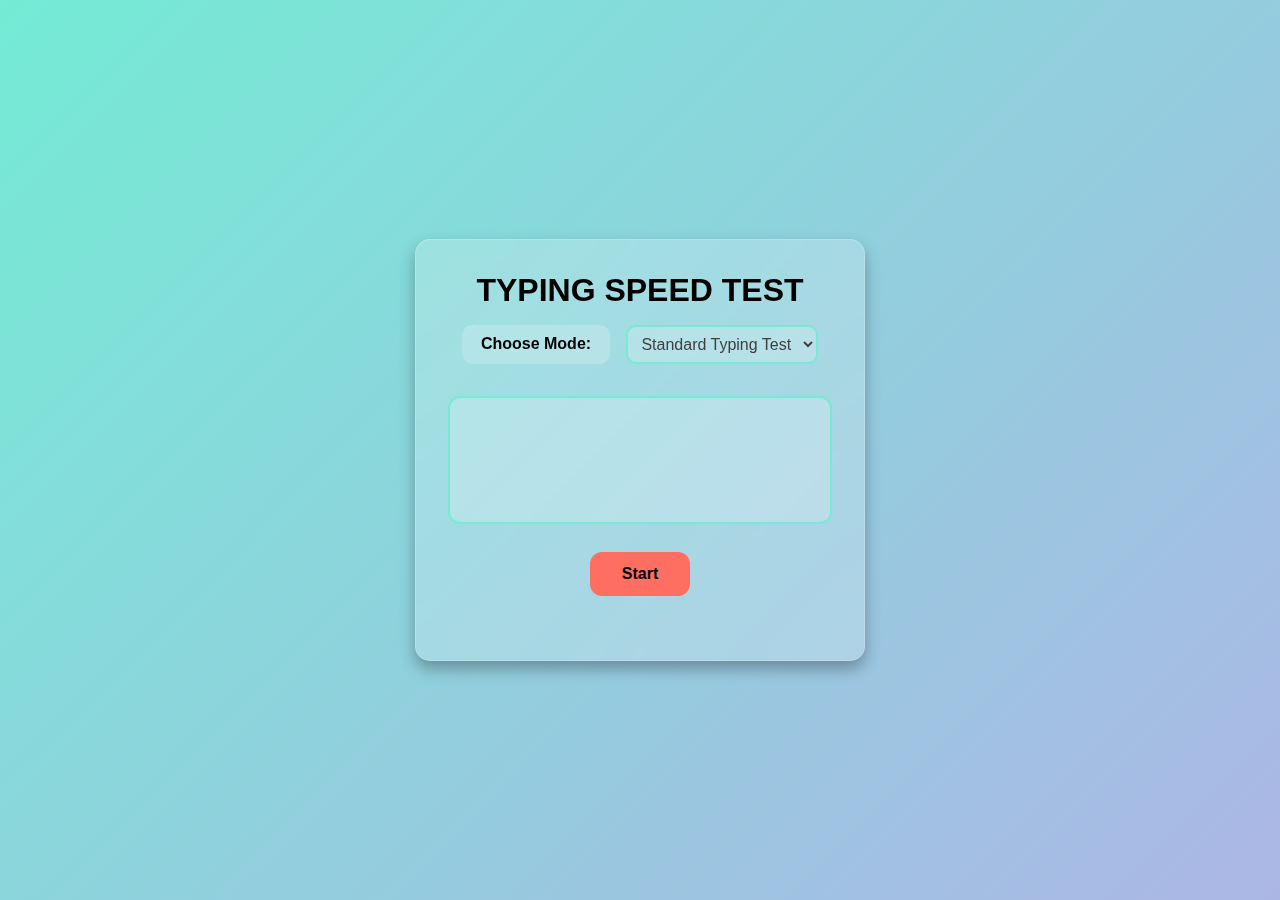
<file: index.html>
<!DOCTYPE html>
<html lang="en">
<head>
    <meta charset="UTF-8">
    <meta name="viewport" content="width=device-width, initial-scale=1.0">
    <title>Typing speed test Website</title>
    <link rel="stylesheet" href="style.css">
</head>
<body>
    <div class="container">
        <div class="content">
            <h2>Typing Speed Test</h2>
            <div class="mode-selection">
                <label for="mode">Choose Mode:</label>
                <select id="mode">
                    <option value="standard">Standard Typing Test</option>
                    <option value="live">Live Matching Test</option>
                </select>
            </div>
            <p id="ShowSentence"></p>
            <div class="TypingBox">
                <textarea name="textarea" id="textarea" cols="30" rows="10" disabled></textarea>
            </div>
            <div class="button">
                <button class="btn">Start</button>
            </div>
            <p id="score"></p>
        </div>
    </div>
    <script src="script.js"></script>
</body>
</html>
</file>
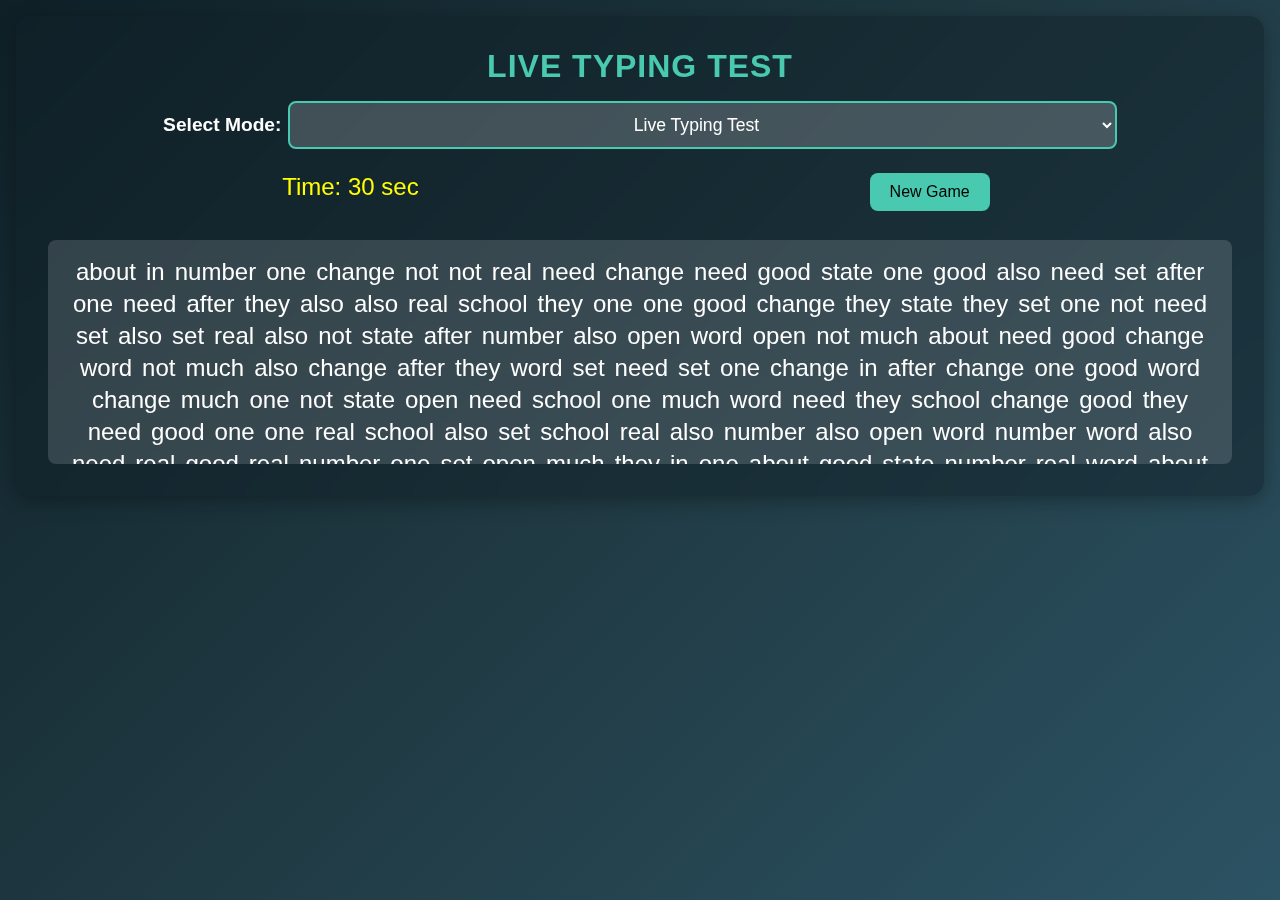
<file: live.html>
<!DOCTYPE html>
<html lang="en">
<head>
    <meta charset="UTF-8">
    <meta name="viewport" content="width=device-width, initial-scale=1.0">
    <title>Live Typing Test</title>
    <link rel="stylesheet" href="live.css">
</head>
<body>
    <div class="container">
        <h2>Live Typing Test</h2>
        
        <label for="mode">Select Mode:</label>
        <select id="mode">
            <option value="live">Live Typing Test</option>
            <option value="standard">Standard Typing Test</option>
        </select>

        <div id="header">
            <div id="info">Time: <span id="timer">30</span> sec</div>
            <div id="button">
                <button onclick="newGame()">New Game</button>
            </div>
        </div>
        <div id="test" tabindex="0">
            <div id="words"></div>
            <div id="cursor"></div>
            <div id="focus-error">Click here to focus</div>
        </div>
        <div id="result" style="display: none;">
            <h3>Results</h3>
            <p>WPM: <span id="wpm">0</span></p>
            <p>Accuracy: <span id="accuracy">0</span>%</p>
        </div>
    </div>
    <script src="typing.js"></script>
</body>
</html>
</file>
<file: style.css>
* {
    margin: 0;
    padding: 0;
    box-sizing: border-box;
    font-family: 'Poppins', sans-serif;
}

body {
    height: 100vh;
    display: flex;
    justify-content: center;
    align-items: center;
    background: linear-gradient(135deg, #74ebd5, #acb6e5);
    padding: 1rem;
}


/* Glassmorphism Container */
.container {
    background: rgba(255, 255, 255, 0.2);
    backdrop-filter: blur(10px);
    border-radius: 15px;
    padding: 2rem;
    box-shadow: 0 8px 16px rgba(0, 0, 0, 0.3);
    text-align: center;
    max-width: 450px;
    width: 90%;
    border: 1px solid rgba(255, 255, 255, 0.2);
    transition: transform 0.3s ease-in-out;
}

.container:hover {
    transform: scale(1.03);
}

/* Heading */
h2 {
    margin-bottom: 1rem;
    color: black;
    font-size: 2rem;
    font-weight: bold;
    text-transform: uppercase;
}

/* Mode Selection (Choose Mode) */
.mode-selection {
    margin-bottom: 1.5rem;
    display: flex;
    justify-content: center;
    gap: 1rem;
}

.mode-selection label {
    background: rgba(255, 255, 255, 0.2);
    color: black;
    padding: 0.6rem 1.2rem;
    border-radius: 10px;
    cursor: pointer;
    transition: all 0.3s ease-in-out;
    font-weight: bold;
}

.mode-selection input {
    display: none;
}

.mode-selection input:checked + label {
    background: #ff6f61;
    color: black;
    box-shadow: 0 0 10px rgba(255, 111, 97, 0.5);
}
/* Dropdown Styling */
select#mode {
    width: 50%;
    padding: 0.5rem;
    border-radius: 10px;
    border: 2px solid #74ebd5;
    background: rgba(255, 255, 255, 0.2);
    color: rgb(64, 63, 63);
    font-size: 1rem;
    outline: none;
    cursor: pointer;
    transition: all 0.3s ease-in-out;
    text-align: center;
}

select#mode:hover {
    border-color: #ff6f61;
}

select#mode:focus {
    background: rgba(255, 255, 255, 0.3);
    box-shadow: 0 0 10px rgba(255, 111, 97, 0.5);
}

/* Textarea */
#textarea {
    border: 2px solid #74ebd5;
    border-radius: 12px;
    height: 8rem;
    width: 100%;
    padding: 1rem;
    font-size: 1.2rem;
    background: rgba(255, 255, 255, 0.2);
    outline: none;
    transition: 0.3s;
    color: black;
    resize: none;
}

#textarea::placeholder {
    color: rgba(255, 255, 255, 0.7);
}

#textarea:focus {
    border-color: #ff6f61;
    box-shadow: 0 0 10px rgba(255, 111, 97, 0.4);
}

.btn {
    padding: 0.8rem 2rem;
    border: none;
    border-radius: 12px;
    background: #ff6f61;
    color: black;
    font-size: 1rem;
    font-weight: bold;
    margin-top: 1.5rem;
    cursor: pointer;
    transition: 0.3s ease-in-out;
}

.btn:hover {
    background: #ff3b30;
    transform: scale(1.05);
    box-shadow: 0 0 10px rgba(255, 59, 48, 0.5);
}

#ShowSentence, #score {
    font-size: 1.6rem;
    margin: 2rem 0;
    text-align: center;
    letter-spacing: 0.5px;
    font-weight: bold;
    color: #fff;
}


@media screen and (max-width: 768px) {
    .container {
        padding: 1.5rem;
        max-width: 90%;
    }

    h2 {
        font-size: 1.8rem;
    }

    .btn {
        width: 100%;
    }
}
</file>
<file: live.css>
* {
    margin: 0;
    padding: 0;
    box-sizing: border-box;
    font-family: 'Roboto', sans-serif;
}
body {
    font-size: 1.5rem;
    background: linear-gradient(135deg, #0F2027, #203A43, #2C5364); 
    color: white;
    height: 100vh;
    padding: 1rem;
    overflow: hidden;
}
.container {
    background: rgba(15, 32, 39, 0.5);
    backdrop-filter: blur(12px);
    border-radius: 15px;
    padding: 2rem;
    box-shadow: 0 5px 20px rgba(0, 0, 0, 0.3);
    text-align: center;
    width: 100%;
}
h2 {
    color: #48C9B0; 
    font-size: 2rem;
    text-transform: uppercase;
    letter-spacing: 1px;
    margin-bottom: 1rem;
}
label {
    font-weight: bold;
    font-size: 1.2rem;
}

select#mode {
    width: 70%;
    padding: 0.7rem;
    border-radius: 8px;
    border: 2px solid #48C9B0;
    background: rgba(255, 255, 255, 0.2);
    color: white;
    font-size: 1.1rem;
    outline: none;
    cursor: pointer;
    transition: all 0.3s ease-in-out;
    text-align: center;
}

select#mode:hover, select#mode:focus {
    border-color: #17A589;
    background: rgba(56, 55, 55, 0.503);
}
#header {
    display: grid;
    grid-template-columns: 1fr 1fr;
    margin: 1.5rem 0.8rem 1.8rem;
}
button {
    background: #48C9B0;
    border: none;
    color: black;
    padding: 10px 20px;
    border-radius: 8px;
    cursor: pointer;
    font-size: 1rem;
    transition: 0.3s;
}

button:hover {
    background: #17A589;
    transform: scale(1.05);
}

div#test {
    background: rgba(255, 255, 255, 0.15);
    padding: 1rem;
    color: white;
    border-radius: 8px;
    line-height: 2rem;
    height: 14rem;
    overflow-y: auto; 
    position: relative;
    outline: none;
}

div#test::-webkit-scrollbar {
    width: 5px;
}

div#test::-webkit-scrollbar-track {
    background: rgba(255, 255, 255, 0.1);
    border-radius: 5px;
}

div#test::-webkit-scrollbar-thumb {
    background: #48C9B0;
    border-radius: 5px;
}
#info {
    color: yellow;
}
div#test:focus {
    outline: 0;
}
#words {
    filter: blur(5px);
}
#test:focus #words {
    filter: blur(0);
}
#focus-error {
    position: absolute;
    inset: 0;
    text-align: center;
    padding-top: 2.5rem;
}
#test:focus #focus-error {
    display: none;
}
div.word {
    display: inline-block;
    font-family: 'Roboto Mono', monospace;
    margin: 0 5px;
    color: rgb(254, 254, 254);
}
.letter.correct {
    color: #0c0c0c;
}
.letter.incorrect {
    color: rgb(245, 10, 10);
}
@keyframes blink {
    0% {
        opacity: 1;
    }
    50% {
        opacity: 0;
    }
    100% {
        opacity: 1;
    }
}
#cursor {
    display: none;
    width: 2px;
    height: 1.6rem;
    background-color: #48C9B0;
    display: inline-block;
    animation: blink .3s infinite;
}
#test:focus #cursor {
    display: block;
}
#result {
    margin-top: 20px;
    padding: 10px;
    background: #48C9B0;
    border-radius: 5px;
    text-align: center;
}
</file>
